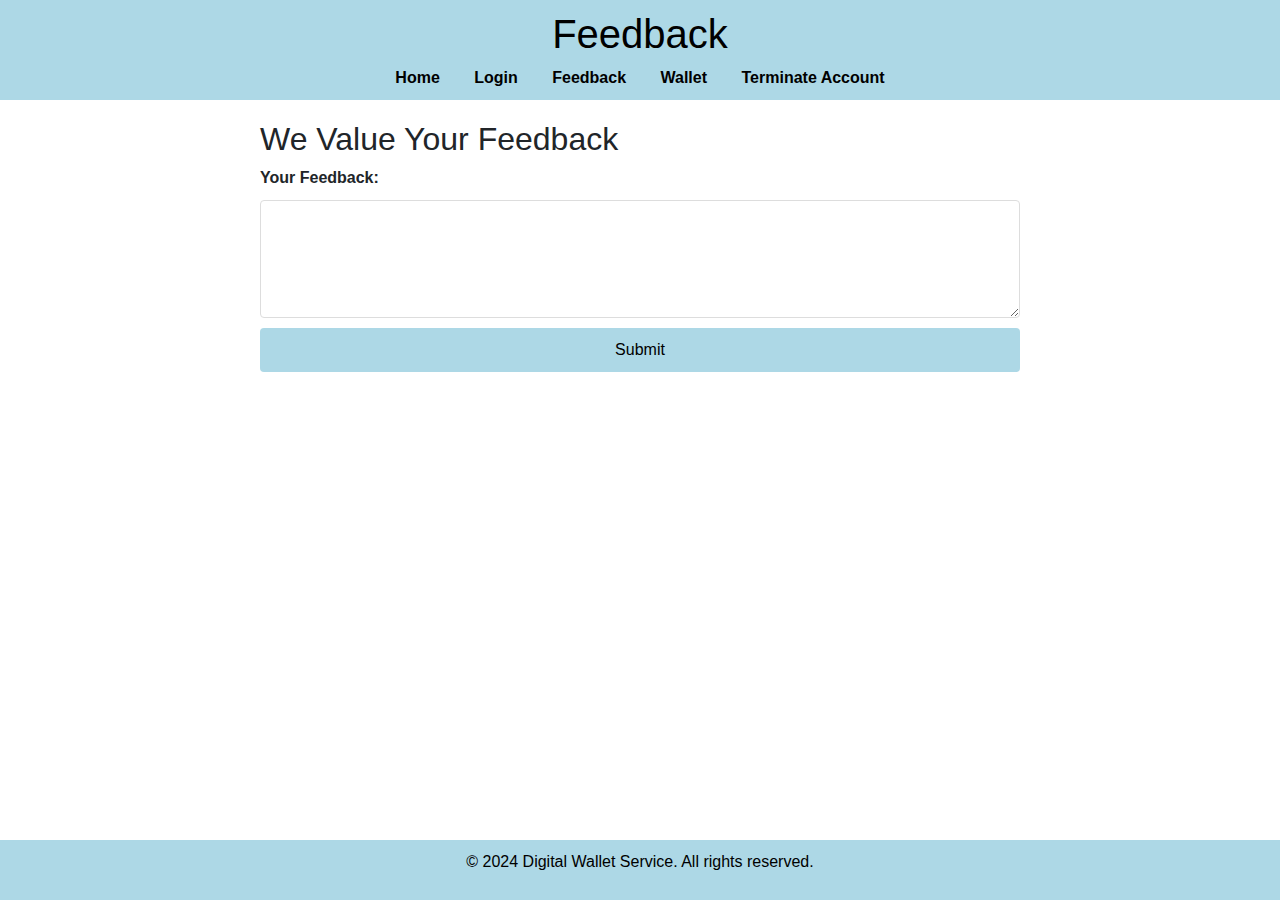
<file: feedback.html>
<!DOCTYPE html>
<html lang="en">
<head>
    <meta charset="UTF-8">
    <meta name="viewport" content="width=device-width, initial-scale=1.0">
    <title>Feedback</title>
    <!-- Add Bootstrap CSS -->
    <link href="https://maxcdn.bootstrapcdn.com/bootstrap/4.5.2/css/bootstrap.min.css" rel="stylesheet">

    <!-- Internal CSS -->
    <style>
        body {
            font-family: Arial, sans-serif;
            margin: 0;
            padding: 0;
            overflow: hidden; /* Prevents scrollbars caused by the pseudo-element */
        }
        .background {
            position: absolute;
            top: 0;
            left: 0;
            width: 100%;
            height: 100%;
            background-image: url('https://wallpaperboat.com/wp-content/uploads/2019/12/white-minimalism-02.jpg'); /* Direct link to the image with proper parameters */
            background-size: cover;
            background-repeat: no-repeat;
            background-position: center center;
            filter: blur(8px); /* Applies the blur effect */
            z-index: -1; /* Places the background behind the content */
        }
        header {
            background-color: lightblue;
            color: black;
            padding: 10px 20px;
            text-align: center;
        }
        header nav a {
            color: black;
            margin: 0 15px;
            text-decoration: none;
            font-weight: bold;
        }
        nav a:hover {
            text-decoration: underline;
            color: purple;
        }
        main {
            padding: 20px;
            max-width: 800px;
            margin: auto;
            background-color: rgba(255, 255, 255, 0.8); /* White background with transparency */
            border-radius: 8px; /* Rounded corners for the main content area */
            position: relative; /* Ensures main stays on top */
            z-index: 1;
        }
        form {
            display: flex;
            flex-direction: column;
        }
        label {
            margin-bottom: 10px;
            font-weight: bold;
        }
        textarea {
            margin-bottom: 10px;
            padding: 10px;
            border: 1px solid #ddd;
            border-radius: 4px;
            resize: vertical;
        }
        button {
            background-color: lightblue;
            color: black;
            padding: 10px;
            border: none;
            border-radius: 4px;
            cursor: pointer;
        }
        button:hover {
            background-color: lightgrey;
        }
        footer {
            background-color: lightblue;
            color: black;
            text-align: center;
            padding: 10px;
            position: fixed;
            bottom: 0;
            width: 100%;
        }
        .confirmation-message {
            display: none;
            padding: 10px;
            margin-top: 20px;
            background-color: lightblue;
            color: black;
            border: 1px solid lightblue;
            border-radius: 4px;
            position: relative; /* To position the close button */
        }
        .confirmation-message .close-btn {
            position: absolute;
            top: 10px;
            right: 10px;
            background: transparent;
            border: none;
            font-size: 16px;
            color: black;
            cursor: pointer;
        }
        .confirmation-message .close-btn:hover {
            color: darkgrey;
        }
        /* Remove white box styling */
        .no-box {
            background: none;
            box-shadow: none;
        }
    </style>
</head>
<body>
    <div class="background"></div> <!-- Blurred background -->
    <header>
        <h1>Feedback</h1>
        <nav>
            <a href="index.html">Home</a>
            <a href="loginpage.html">Login</a>
            <a href="feedback.html">Feedback</a>
            <a href="wallet.html">Wallet</a>
            <a href="terminate.html">Terminate Account</a>
        </nav>
    </header>
    <main class="no-box">
        <h2>We Value Your Feedback</h2>
        <form id="feedbackForm">
            <label for="feedback">Your Feedback:</label>
            <textarea id="feedback" name="feedback" rows="4" cols="50" required aria-label="Feedback"></textarea>
            <button type="submit">Submit</button>
        </form>
        <div id="confirmationMessage" class="confirmation-message">
            <button class="close-btn" id="closeMessage">&times;</button>
            Thank you for your feedback! Your submission has been received.
        </div>
    </main>
    <footer>
        <p>&copy; 2024 Digital Wallet Service. All rights reserved.</p>
    </footer>

    <script>
        document.getElementById('feedbackForm').addEventListener('submit', function(event) {
            event.preventDefault(); // Prevent the form from submitting the traditional way

            // Show confirmation message
            const confirmationMessage = document.getElementById('confirmationMessage');
            confirmationMessage.style.display = 'block';

            // Optionally clear the form
            document.getElementById('feedbackForm').reset();
        });

        document.getElementById('closeMessage').addEventListener('click', function() {
            const confirmationMessage = document.getElementById('confirmationMessage');
            confirmationMessage.style.display = 'none';
        });
    </script>
</body>
</html>
</file>
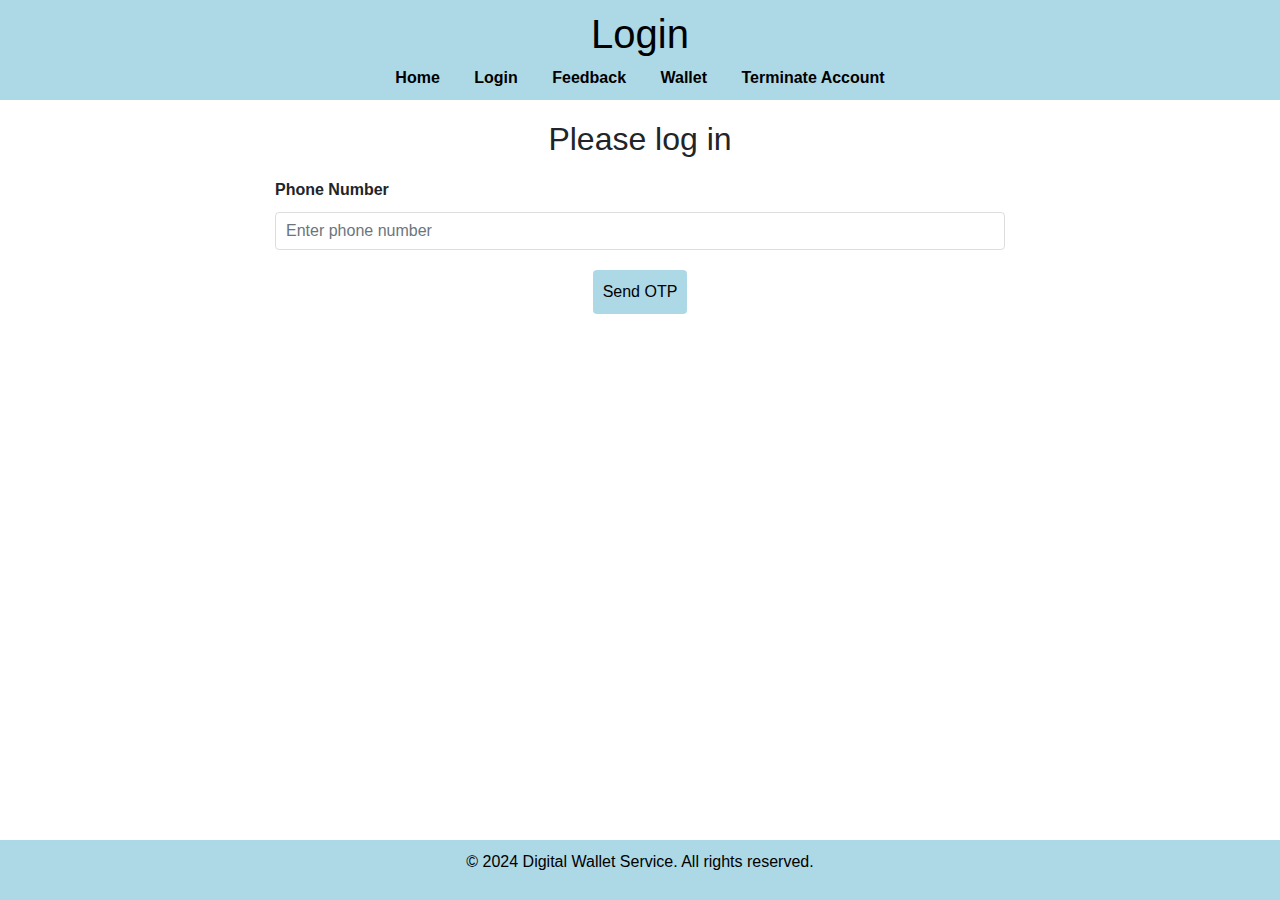
<file: loginpage.html>
<!DOCTYPE html>
<html lang="en">
<head>
    <meta charset="UTF-8">
    <meta name="viewport" content="width=device-width, initial-scale=1.0">
    <title>Login</title>
    <!-- Add Bootstrap CSS -->
    <link href="https://maxcdn.bootstrapcdn.com/bootstrap/4.5.2/css/bootstrap.min.css" rel="stylesheet">
    
    <style>
        body {
            font-family: Arial, sans-serif;
            margin: 0;
            padding: 0;
            overflow: hidden; /* Prevents scrollbars caused by the pseudo-element */
        }
        .background {
            position: absolute;
            top: 0;
            left: 0;
            width: 100%;
            height: 100%;
            background-image: url('https://wallpaperboat.com/wp-content/uploads/2019/12/white-minimalism-02.jpg'); /* Direct link to the image with proper parameters */
            background-size: cover;
            background-repeat: no-repeat;
            background-position: center center;
            filter: blur(8px); /* Applies the blur effect */
            z-index: -1; /* Places the background behind the content */
        }
        header {
            background-color: lightblue;
            color: black;
            padding: 10px 20px;
            text-align: center;
            position: relative; /* Ensures header stays on top */
            z-index: 1;
        }
        header nav a {
            color: black;
            margin: 0 15px;
            text-decoration: none;
            font-weight: bold;
        }
        nav a:hover {
            text-decoration: underline;
            color: purple;
        }
        main {
            padding: 20px;
            max-width: 800px;
            margin: auto;
            position: relative; /* Ensures main stays on top */
            z-index: 1;
        }
        form {
            margin-top: 20px;
        }
        label {
            margin-bottom: 10px;
            font-weight: bold;
        }
        .form-control {
            padding: 10px;
            border: 1px solid #ddd;
            border-radius: 4px;
            width: 100%;
        }
        .input-group {
            display: flex;
            align-items: center;
        }
        .input-group-append {
            margin-left: -4px;
        }
        .button-container {
            display: flex;
            justify-content: center;
            margin-top: 20px;
        }
        button {
            background-color: lightblue;
            color: black;
            padding: 10px;
            border: none;
            border-radius: 4px;
            cursor: pointer;
        }
        button:hover {
            background-color: lightgrey;
        }
        footer {
            background-color: lightblue;
            color: black;
            text-align: center;
            padding: 10px;
            position: fixed;
            bottom: 0;
            width: 100%;
        }
    </style>
</head>
<body>
    <div class="background"></div> <!-- Blurred background -->
    <header>
        <h1>Login</h1>
        <nav>
            <a href="index.html">Home</a>
            <a href="loginpage.html">Login</a>
            <a href="feedback.html">Feedback</a>
            <a href="wallet.html">Wallet</a>
            <a href="terminate.html">Terminate Account</a>
        </nav>
    </header>
    
    <main>
        <div class="container">
            <h2 class="text-center">Please log in</h2>
            <form id="phoneForm">
                <div class="form-group">
                    <label for="phoneNumber">Phone Number</label>
                    <div class="input-group">
                        <input type="tel" class="form-control" id="phoneNumber" placeholder="Enter phone number" required pattern="[0-9]{10}">
                    </div>
                </div>
                <div class="button-container">
                    <button type="button" id="sendOtpButton">Send OTP</button>
                </div>
            </form>
            
            <form id="otpForm" style="display: none;">
                <div class="form-group">
                    <label for="otpCode">OTP Code</label>
                    <input type="text" class="form-control" id="otpCode" placeholder="Enter OTP code" required>
                </div>
                <div class="button-container">
                    <button type="submit">Verify OTP</button>
                </div>
            </form>
        </div>
    </main>

    <footer>
        <p>&copy; 2024 Digital Wallet Service. All rights reserved.</p>
    </footer>

    <script>
        document.getElementById('sendOtpButton').addEventListener('click', function() {
            // Normally, you would send the phone number to the server to send an OTP
            // For demonstration, we'll just show the OTP form
            alert('OTP sent to ' + document.getElementById('phoneNumber').value);
            document.getElementById('phoneForm').style.display = 'none';
            document.getElementById('otpForm').style.display = 'block';
        });

        document.getElementById('otpForm').addEventListener('submit', function(event) {
            event.preventDefault(); // Prevent form submission

            // Get the code entered by the user
            const code = document.getElementById('otpCode').value;

            // Simulate code verification
            if (code === "123456") { // Assuming 123456 is the correct code
                // Redirect to the homepage if the code is correct
                window.location.href = "index.html";
            } else {
                alert("Invalid OTP code. Please try again.");
            }
        });
    </script>
</body>
</html>
</file>
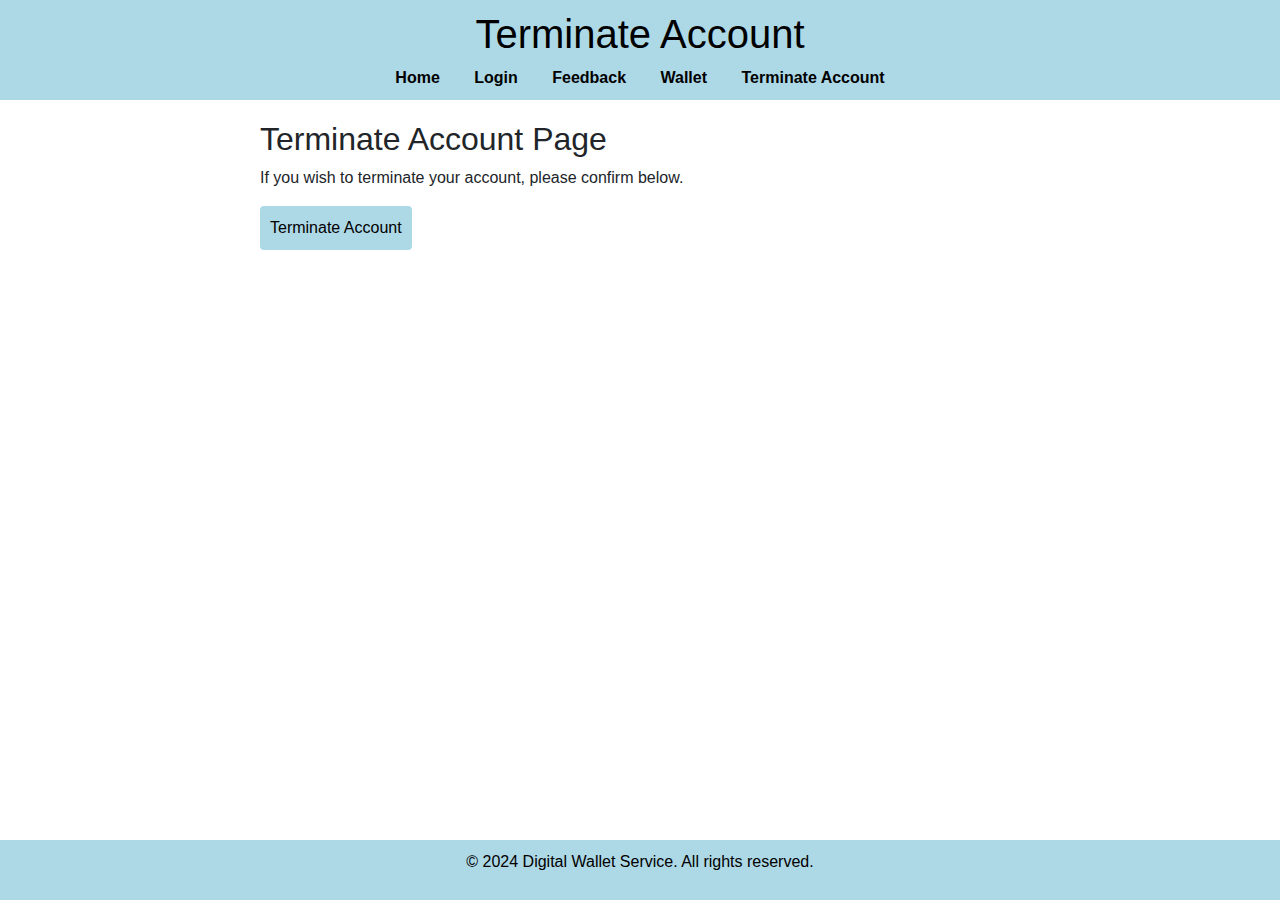
<file: terminate.html>
<!DOCTYPE html>
<html lang="en">
<head>
    <meta charset="UTF-8">
    <meta name="viewport" content="width=device-width, initial-scale=1.0">
    <title>Terminate Account</title>
    <!-- Add Bootstrap CSS -->
    <link href="https://maxcdn.bootstrapcdn.com/bootstrap/4.5.2/css/bootstrap.min.css" rel="stylesheet">
    
    <style>
        body {
            font-family: Arial, sans-serif;
            margin: 0;
            padding: 0;
            overflow: hidden; /* Prevents scrollbars caused by the pseudo-element */
            position: relative;
            min-height: 100vh;
        }
        .background {
            position: absolute;
            top: 0;
            left: 0;
            width: 100%;
            height: 100%;
            background-image: url('https://wallpaperboat.com/wp-content/uploads/2019/12/white-minimalism-02.jpg'); /* Direct link to the image with proper parameters */
            background-size: cover;
            background-repeat: no-repeat;
            background-position: center center;
            filter: blur(8px); /* Applies the blur effect */
            z-index: -1; /* Places the background behind the content */
        }
        header {
            background-color: lightblue;
            color: black;
            padding: 10px 20px;
            text-align: center;
        }
        header nav a {
            color: black;
            margin: 0 15px;
            text-decoration: none;
            font-weight: bold;
        }
        nav a:hover {
            text-decoration: underline;
            color: purple;
        }
        main {
            padding: 20px;
            max-width: 800px;
            margin: auto;
            background-color: transparent; /* Make sure background is transparent */
            border: none; /* Remove any border */
            position: relative; /* Ensures main stays on top */
            z-index: 1;
        }
        form {
            display: flex;
            flex-direction: column;
        }
        label {
            margin-bottom: 10px;
            font-weight: bold;
        }
        textarea {
            margin-bottom: 10px;
            padding: 10px;
            border: 1px solid #ddd;
            border-radius: 4px;
            resize: vertical;
        }
        button {
            background-color: lightblue;
            color: black;
            padding: 10px;
            border: none;
            border-radius: 4px;
            cursor: pointer;
        }
        button:hover {
            background-color: lightgrey;
        }
        footer {
            background-color: lightblue;
            color: black;
            text-align: center;
            padding: 10px;
            position: fixed;
            bottom: 0;
            width: 100%;
        }
    </style>
    <script>
        function terminateAccount() {
            alert('Your account has been terminated.');
            window.location.href = 'loginpage.html';
        }
    </script>
</head>
<body>
    <div class="background"></div> <!-- Blurred background -->
    <header>
        <h1>Terminate Account</h1>
        <nav>
            <a href="index.html">Home</a>
            <a href="loginpage.html">Login</a>
            <a href="feedback.html">Feedback</a>
            <a href="wallet.html">Wallet</a>
            <a href="terminate.html">Terminate Account</a>
        </nav>
    </header>
    <main>
        <h2>Terminate Account Page</h2>
        <p>If you wish to terminate your account, please confirm below.</p>
        <button onclick="terminateAccount()">Terminate Account</button>
    </main>
    <footer>
        <p>&copy; 2024 Digital Wallet Service. All rights reserved.</p>
    </footer>
</body>
</html>
</file>
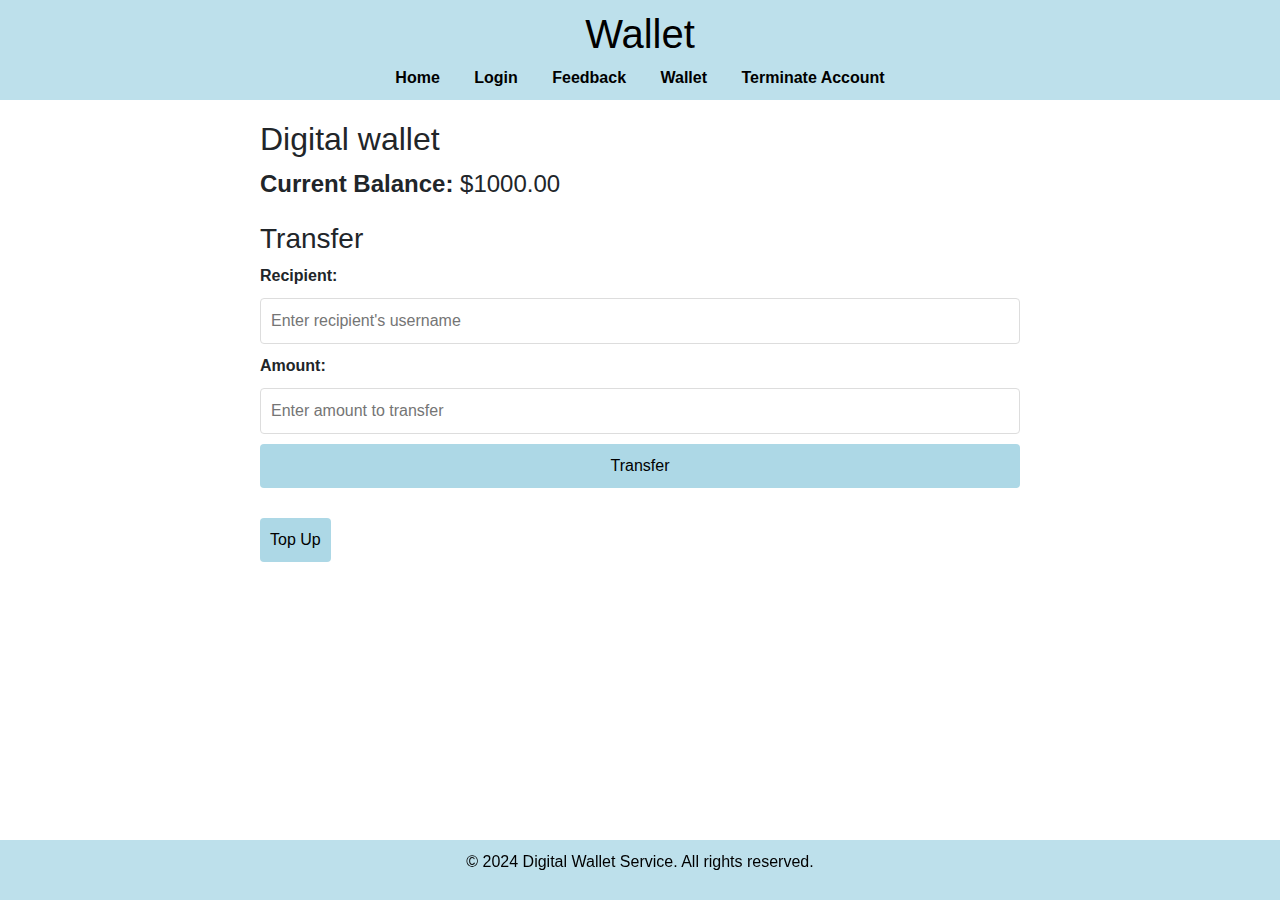
<file: wallet.html>
<!DOCTYPE html>
<html lang="en">
<head>
    <meta charset="UTF-8">
    <meta name="viewport" content="width=device-width, initial-scale=1.0">
    <title>Wallet</title>
    <!-- Add Bootstrap CSS -->
    <link href="https://maxcdn.bootstrapcdn.com/bootstrap/4.5.2/css/bootstrap.min.css" rel="stylesheet">
    
    <style>
        body {
            font-family: Arial, sans-serif;
            margin: 0;
            padding: 0;
            overflow: hidden; /* Prevents scrollbars caused by the pseudo-element */
            position: relative;
            min-height: 100vh;
        }
        .background {
            position: absolute;
            top: 0;
            left: 0;
            width: 100%;
            height: 100%;
            background-image: url('https://wallpaperboat.com/wp-content/uploads/2019/12/white-minimalism-02.jpg'); /* Direct link to the image with proper parameters */
            background-size: cover;
            background-repeat: no-repeat;
            background-position: center center;
            filter: blur(8px); /* Applies the blur effect */
            z-index: -1; /* Places the background behind the content */
        }
        header {
            background-color: rgba(173, 216, 230, 0.8); /* Light blue with transparency */
            color: black;
            padding: 10px 20px;
            text-align: center;
            position: relative; /* Ensures header stays on top */
            z-index: 1;
        }
        header nav a {
            color: black;
            margin: 0 15px;
            text-decoration: none;
            font-weight: bold;
        }
        nav a:hover {
            text-decoration: underline;
            color: purple;
        }
        main {
            padding: 20px;
            max-width: 800px;
            margin: auto;
            background-color: transparent; /* Make sure background is transparent */
            border: none; /* Remove any border */
            position: relative; /* Ensures main stays on top */
            z-index: 1;
        }
        form {
            display: flex;
            flex-direction: column;
            margin-bottom: 20px;
        }
        label {
            margin-bottom: 10px;
            font-weight: bold;
        }
        input, textarea, button {
            margin-bottom: 10px;
            padding: 10px;
            border: 1px solid #ddd;
            border-radius: 4px;
        }
        input[type="text"] {
            width: 100%;
        }
        textarea {
            resize: vertical;
        }
        button {
            background-color: lightblue;
            color: black;
            border: none;
            cursor: pointer;
        }
        button:hover {
            background-color: lightgrey;
        }
        .balance {
            font-size: 1.5em;
            margin-bottom: 20px;
        }
        footer {
            background-color: rgba(173, 216, 230, 0.8); /* Light blue with transparency */
            color: black;
            text-align: center;
            padding: 10px;
            position: fixed;
            bottom: 0;
            width: 100%;
            z-index: 1;
        }
        .modal {
            display: none;
            position: fixed;
            z-index: 2; /* Ensures modal is on top */
            left: 0;
            top: 0;
            width: 100%;
            height: 100%;
            overflow: auto;
            background-color: rgba(0, 0, 0, 0.4);
        }
        .modal-content {
            background-color: #fefefe;
            margin: 15% auto;
            padding: 20px;
            border: 1px solid #888;
            width: 80%;
            max-width: 500px;
            border-radius: 8px;
        }
        .close {
            color: #aaa;
            float: right;
            font-size: 28px;
            font-weight: bold;
        }
        .close:hover,
        .close:focus {
            color: black;
            text-decoration: none;
            cursor: pointer;
        }
    </style>
</head>
<body>
    <div class="background"></div> <!-- Blurred background -->
    <header>
        <h1>Wallet</h1>
        <nav>
            <a href="index.html">Home</a>
            <a href="loginpage.html">Login</a>
            <a href="feedback.html">Feedback</a>
            <a href="wallet.html">Wallet</a>
            <a href="terminate.html">Terminate Account</a>
        </nav>
    </header>
    <main>
        <h2>Digital wallet</h2>
        
        <div class="balance">
            <strong>Current Balance:</strong> $<span id="balance-amount">1000.00</span>
        </div>
        
        <form id="transfer-form">
            <h3>Transfer</h3>
            <label for="recipient">Recipient:</label>
            <input type="text" id="recipient" name="recipient" placeholder="Enter recipient's username" required>
            
            <label for="amount">Amount:</label>
            <input type="text" id="amount" name="amount" placeholder="Enter amount to transfer" required>
            
            <button type="submit">Transfer</button>
        </form>

        <button onclick="document.getElementById('topup-modal').style.display='block'">Top Up</button>
    </main>
    <footer>
        <p>&copy; 2024 Digital Wallet Service. All rights reserved.</p>
    </footer>

    <div id="topup-modal" class="modal">
        <div class="modal-content">
            <span class="close" onclick="document.getElementById('topup-modal').style.display='none'">&times;</span>
            <form id="topup-form">
                <h3>Top Up</h3>
                <label for="topup-amount">Amount:</label>
                <input type="text" id="topup-amount" name="topup-amount" placeholder="Enter amount to top up" required>
                
                <button type="submit">Top Up</button>
            </form>
        </div>
    </div>

    <script>
        // Initialize balance in localStorage if it doesn't exist
        if (localStorage.getItem('balance') === null) {
            localStorage.setItem('balance', '1000.00');
        }

        // Update balance display
        function updateBalance() {
            const balance = localStorage.getItem('balance');
            document.getElementById('balance-amount').innerText = balance;
        }

        // Call updateBalance on page load
        updateBalance();

        // Handle transfer form submission
        document.getElementById('transfer-form').addEventListener('submit', function(event) {
            event.preventDefault();

            const recipient = document.getElementById('recipient').value;
            const amount = parseFloat(document.getElementById('amount').value);
            let currentBalance = parseFloat(localStorage.getItem('balance'));

            if (isNaN(amount) || amount <= 0) {
                alert('Please enter a valid amount.');
                return;
            }

            if (amount > currentBalance) {
                alert('Insufficient funds.');
                return;
            }

            // Deduct the amount and update localStorage
            currentBalance -= amount;
            localStorage.setItem('balance', currentBalance.toFixed(2));

            // Update balance display
            updateBalance();

            // Clear form
            document.getElementById('transfer-form').reset();

            alert(`Transfer of $${amount.toFixed(2)} to ${recipient} successful.`);
        });

        // Handle top up form submission
        document.getElementById('topup-form').addEventListener('submit', function(event) {
            event.preventDefault();

            const topupAmount = parseFloat(document.getElementById('topup-amount').value);
            let currentBalance = parseFloat(localStorage.getItem('balance'));

            if (isNaN(topupAmount) || topupAmount <= 0) {
                alert('Please enter a valid amount.');
                return;
            }

            // Add the top-up amount and update localStorage
            currentBalance += topupAmount;
            localStorage.setItem('balance', currentBalance.toFixed(2));

            // Update balance display
            updateBalance();

            // Clear form
            document.getElementById('topup-form').reset();

            alert(`Top-up of $${topupAmount.toFixed(2)} successful.`);
            document.getElementById('topup-modal').style.display = 'none';
        });

        // Close the modal when clicking outside of it
        window.onclick = function(event) {
            if (event.target == document.getElementById('topup-modal')) {
                document.getElementById('topup-modal').style.display = 'none';
            }
        }
    </script>
</body>
</html>
</file>
